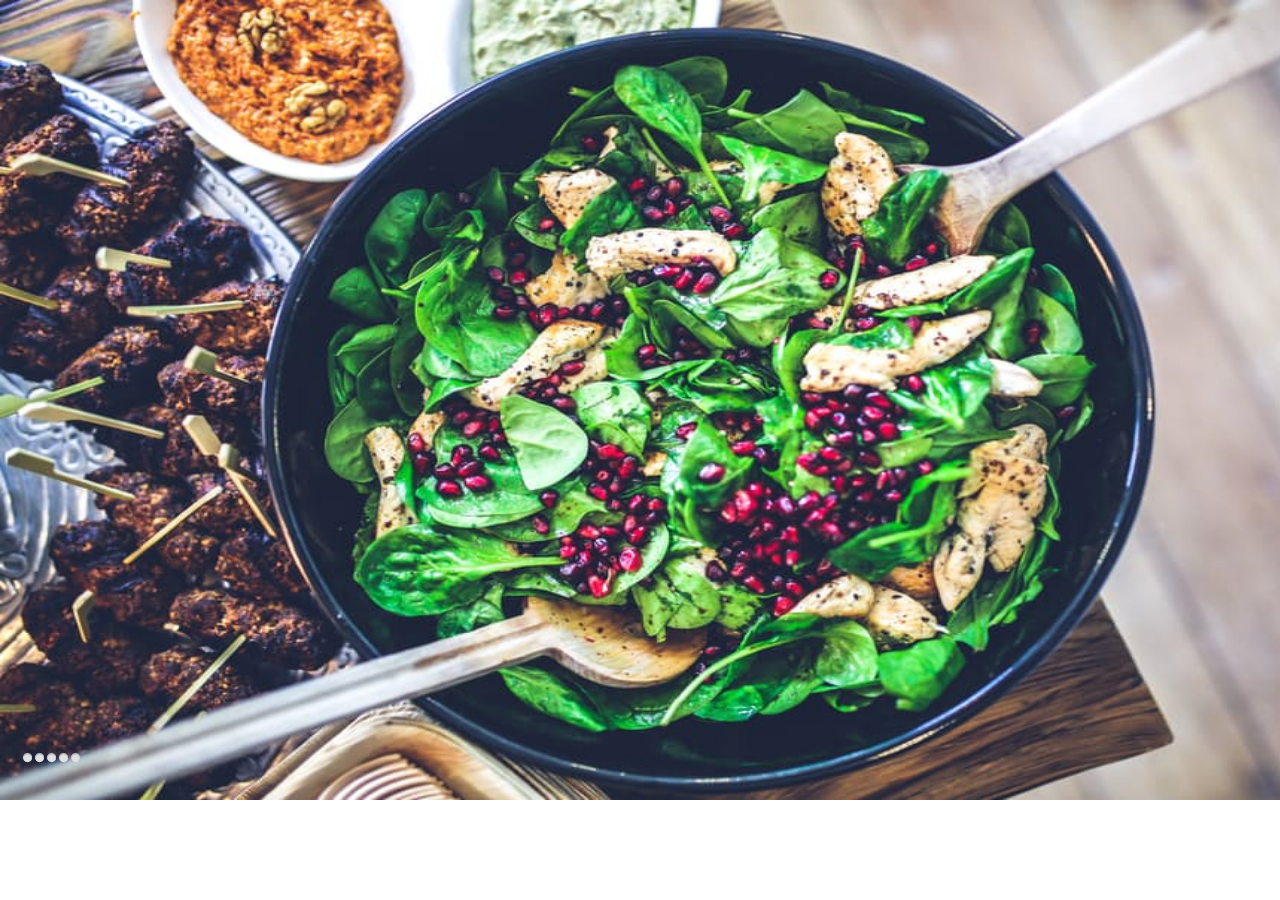
<file: WebContent/animation-canvas.html>
<!DOCTYPE html><html><head><meta charset="utf-8">
<title>Insert title here</title>
<style>
        * { margin:0px; padding:0px; }
        /* Animation Canvas */
        .animation_canvas  {
            overflow:hidden;
            position:relative;           
            width:1400px; height:800px;
        }    
        /* Slider Panel */
        .slider_panel { width:7000px; position:relative; }
        .slider_image { float:left; width:1400px; height:800px; }    
        /* Slider Text Panel */
        .slider_text_panel { position:absolute; top:200px; left:50px; }
        .slider_text { color:white; position:absolute; width:250px; height:150px; }
    
        /* Control Panel */
        .control_panel  {
            position:absolute; top:750px; 
            left:20px; height:13px; 
            overflow:hidden; 
        }
         .control_button {
            width:12px; height:46px;
            position:relative; 
    
            float:left; cursor:pointer;  
            background:url('images/point_button.png');
        }
        .control_button:hover { top:-16px; }
        .control_button.active { top:-31px; }
    </style>
    <script src="js/jquery.js"></script>
    <script>
    	$(document).ready(function () {
            // 슬라이더를 움직여주는 함수
            function moveSlider(index) {//.control_button[data-index='index']
                // 슬라이더를 이동합니다.
                var willMoveLeft = -(index * 1400);
                $('.slider_panel').animate({
                	left: willMoveLeft 
                	}, 'slow');
                // control_button에 active클래스를 부여/제거합니다.
                $('.control_button[data-index=' + index + ']').addClass('active');
                $('.control_button[data-index!=' + index + ']').removeClass('active');
                // 글자를 이동합니다.
                $('.slider_text[data-index=' + index + ']').show().animate({
                    left: 5
                }, 'slow');
                $('.slider_text[data-index!=' + index + ']').hide('slow', function(){
                    $(this).css('left', -300);
                });
            }
            // 초기 텍스트 위치 지정 및 data-index 할당
            $('.slider_text').css('left', -300).each(function (index) {
                $(this).attr('data-index', index);
            });
			//초기슬라이더 위치 지정
            var Number=Math.floor(Math.random()*5);
            // 컨트롤 버튼의 클릭 핸들러 지정 및 data-index 할당
            $('.control_button').each(function (index) {
                $(this).attr('data-index', index);
            }).click(function () {
                var index = $(this).attr('data-index');
                moveSlider(index);
                Number=index;
            });
            //3초에 한번씩 이미지가 슬라이드...
            setInterval(() => {
    			moveSlider(Number);
    			Number++;
    			if(Number==5){
    				Number=0;
    			}
    		}, 3000);

    });
</script>       
</head>
<body>
    <div class="animation_canvas">
        <div class="slider_panel">
            <img src="images/food-salad-healthy-lunch.jpg" class="slider_image"/>
            <img src="images/meat-vegetables-gemuesepiess-mushrooms-111131.jpeg" class="slider_image"/>
            <img src="images/pexels-photo-106343.jpeg" class="slider_image"/>
            <img src="images/food-salmon-teriyaki-cooking.jpg" class="slider_image"/>
            <img src="images/pexels-photo-262959.jpeg" class="slider_image"/>
        </div>
        <div class="slider_text_panel">
            <div class="slider_text">
                <h1>Lorem ipsum</h1>
                <p>Lorem ipsum dolor sit amet, consectetur adipiscing elit.</p>
            </div>
            <div class="slider_text">
                <h1>Nulla eget</h1>
                <p>Nulla eget sapien mauris, ornare elementum elit.</p>
            </div>
      		 <div class="slider_text">
                <h1>Quisque eleifend</h1>
                  <p>Quisque eleifend augue nec lacus lobortis porta.</p>
            </div>
            <div class="slider_text">
                <h1>Donec</h1>
                <p>Donec a ligula lectus, eu iaculis justo.</p>
            </div>
            <div class="slider_text">
                <h1>Vivamus scelerisque</h1>
                <p>Vivamus scelerisque mauris id nunc dictum sit amet.</p>
            </div>
        </div>
        <div class="control_panel">
            <div class="control_button"></div>
            <div class="control_button"></div>
            <div class="control_button"></div>
            <div class="control_button"></div>
            <div class="control_button"></div>
        </div>
    </div>
</body>
</html>
</file>
